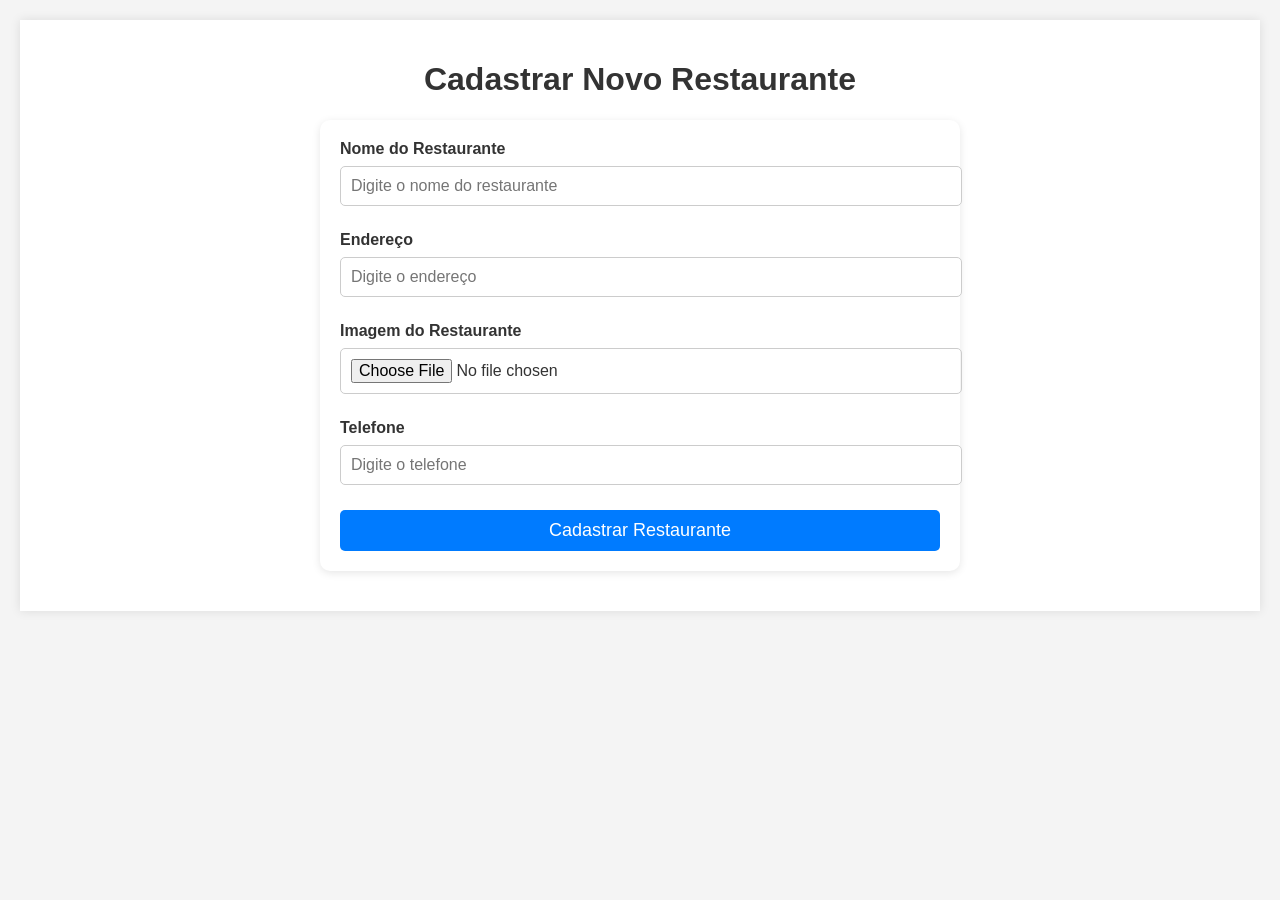
<file: front/index.html>
<!DOCTYPE html>
<html lang="pt-br">
<head>
    <meta charset="UTF-8">
    <meta name="viewport" content="width=device-width, initial-scale=1.0">
    <title>Cadastrar Restaurante</title>
    <link rel="stylesheet" href="styles.css">
</head>
<body>
    <div class="container">
        <h1>Cadastrar Novo Restaurante</h1>
        <form id="restauranteForm" enctype="multipart/form-data">
            <div class="form-group">
                <label for="nome">Nome do Restaurante</label>
                <input type="text" id="nome" name="nome" placeholder="Digite o nome do restaurante" required>
            </div>

            <div class="form-group">
                <label for="endereco">Endereço</label>
                <input type="text" id="endereco" name="endereco" placeholder="Digite o endereço" required>
            </div>

            <div class="form-group">
                <label for="imagem">Imagem do Restaurante</label>
                <input type="file" id="imagem" name="imagem" accept="image/*" required>
            </div>

            <div class="form-group">
                <label for="telefone">Telefone</label>
                <input type="text" id="telefone" name="telefone" placeholder="Digite o telefone" required>
            </div>

            <button type="button" id="enviar">Cadastrar Restaurante</button>
        </form>
    </div>
    <script src="script.js"></script>
</body>
</html>
</file>
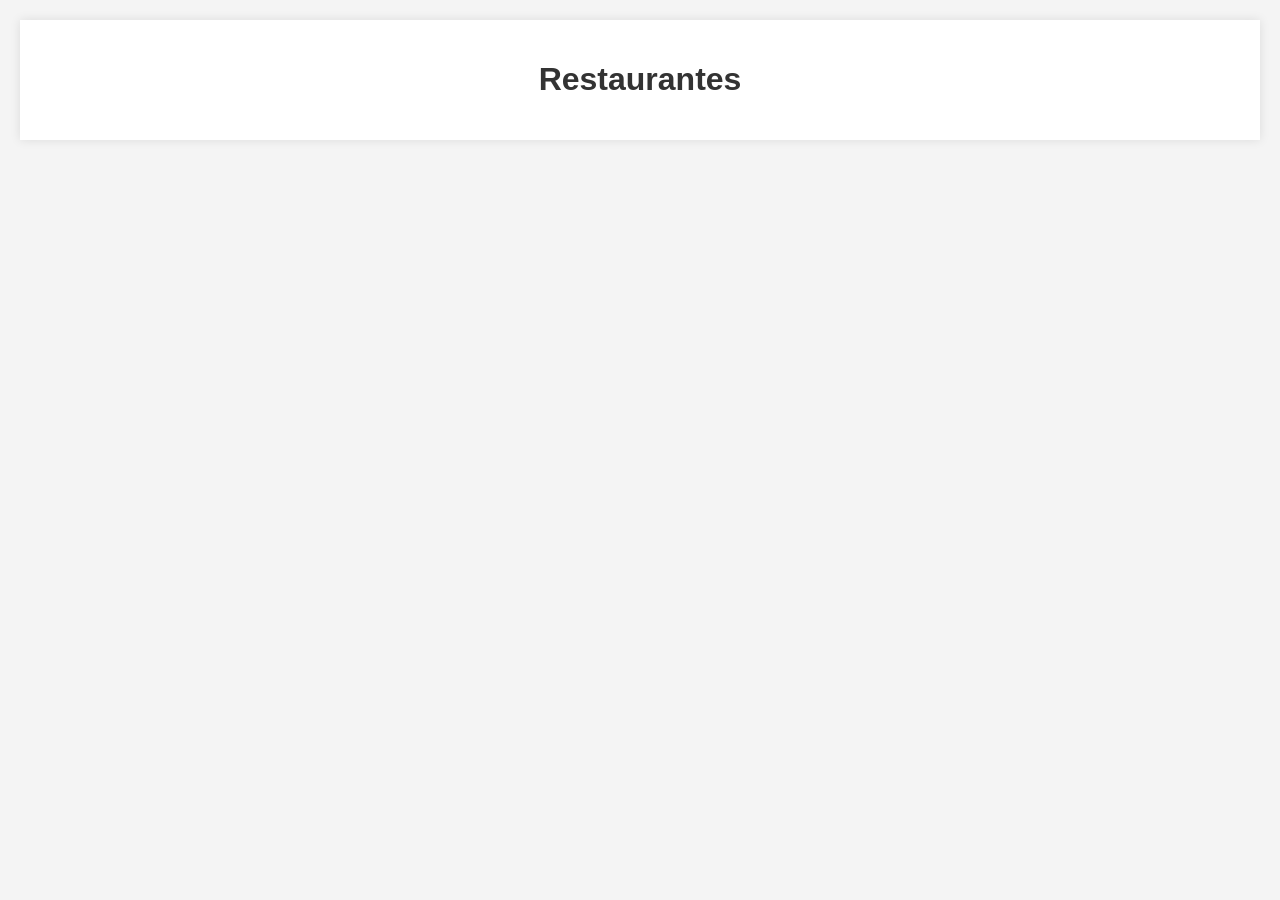
<file: front/restaurantes.html>
<!DOCTYPE html>
<html lang="pt-BR">
<head>
    <meta charset="UTF-8">
    <meta name="viewport" content="width=device-width, initial-scale=1.0">
    <title>Listagem de Restaurantes</title>
    <link rel="stylesheet" href="styles.css">
</head>
<body>
    <div class="container">
        <h1>Restaurantes</h1>
        <div class="restaurantes-list">
            <!-- Os cartões dos restaurantes serão adicionados aqui dinamicamente -->
        </div>
    </div>
<script src="scriptRestaurante.js"></script>
</body>
</html>
</file>
<file: front/styles.css>
/* Estilos gerais */
body {
    font-family: 'Arial', sans-serif;
    margin: 0;
    padding: 0;
    background-color: #f4f4f4;
}

h1, h2 {
    text-align: center;
    color: #333;
}

.container, .detalhes-container {
    max-width: 1200px;
    margin: 20px auto;
    padding: 20px;
    background-color: white;
    box-shadow: 0px 0px 10px rgba(0, 0, 0, 0.1);
}

.restaurantes-list {
    display: grid;
    grid-template-columns: repeat(auto-fill, minmax(300px, 1fr));
    gap: 20px;
}

/* Estilo para os cards de restaurante */
.restaurante-card {
    background-color: #fff;
    border-radius: 10px;
    overflow: hidden;
    box-shadow: 0 2px 8px rgba(0, 0, 0, 0.1);
    transition: transform 0.3s ease;
    cursor: pointer;
}

.restaurante-card:hover {
    transform: scale(1.05);
}

.restaurante-card img {
    width: 100%;
    height: 200px;
    object-fit: cover;
}

.restaurante-card .info {
    padding: 15px;
    text-align: center;
}

.restaurante-card h2 {
    font-size: 24px;
    color: #333;
    margin-bottom: 10px;
    transition: color 0.3s ease;
}

.restaurante-card h2:hover {
    color: #007bff;
}

.restaurante-card p {
    font-size: 16px;
    color: #666;
    margin: 5px 0;
}

/* Estilo para a página de detalhes */
.detalhes-container {
    max-width: 800px;
    padding: 30px;
}

.detalhes-container img {
    width: 100%;
    height: 400px;
    object-fit: cover;
    border-radius: 10px;
}

.detalhes-container h2 {
    font-size: 32px;
    color: #333;
    margin: 20px 0;
}

.detalhes-container p {
    font-size: 18px;
    color: #666;
    line-height: 1.6;
}

/* Estilo do formulário */
form {
    max-width: 600px;
    margin: 20px auto;
    padding: 20px;
    background-color: #fff;
    border-radius: 10px;
    box-shadow: 0 2px 8px rgba(0, 0, 0, 0.1);
}

.form-group {
    margin-bottom: 20px;
}

form label {
    display: block;
    font-size: 16px;
    color: #333;
    margin-bottom: 8px;
    font-weight: bold;
}

form input[type="text"], form input[type="file"] {
    width: 100%;
    padding: 10px;
    margin-bottom: 5px;
    border: 1px solid #ccc;
    border-radius: 5px;
    font-size: 16px;
    color: #333;
}

form input[type="text"]:focus, form input[type="file"]:focus {
    border-color: #007bff;
    outline: none;
}

form button {
    width: 100%;
    padding: 10px;
    background-color: #007bff;
    color: white;
    font-size: 18px;
    border: none;
    border-radius: 5px;
    cursor: pointer;
    transition: background-color 0.3s ease;
}

form button:hover {
    background-color: #0056b3;
}
</file>
